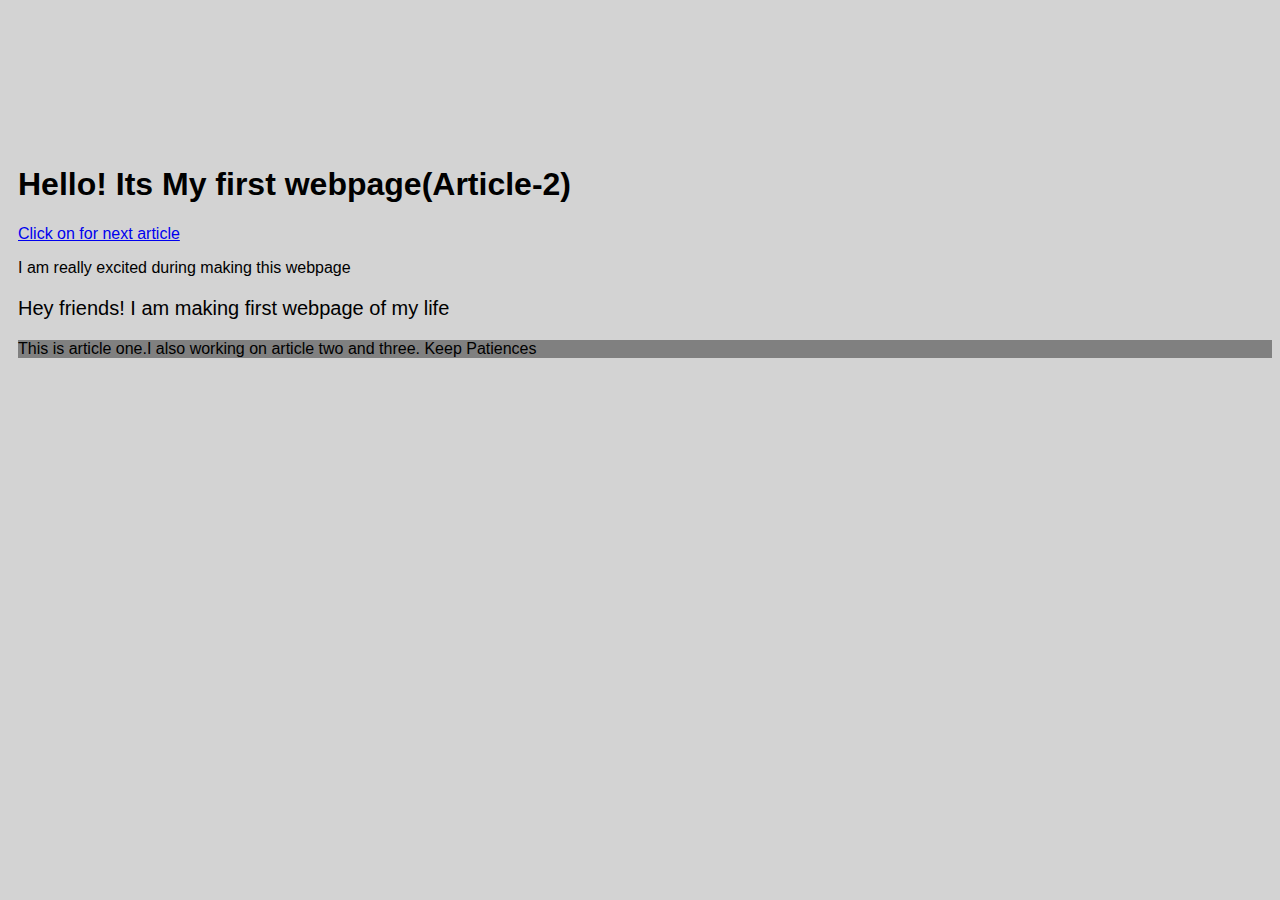
<file: article2.html>
<html>
    <head>
        
        <title style="text-align:center">My First Webpage</title>
         <link href="/ui/style.css" rel="stylesheet"/>
    </head>
    <body>
        <div class='contents'>
        <strong><h1>Hello! Its My first webpage(Article-2)</h1></strong>
        <a href="http://cloud.imad.hasura.io/article3">Click on for next article</a>
    
        <div>
        <p style="font-size:16px"> I am really excited during making this webpage</p>
        <p style="font-size:20px">Hey friends! I am making first webpage of my life</p>
        <P style="Background-color:grey">This is article one.I also working on article two and three. Keep Patiences</P>
        </div>
        </div>
    </body>
</html>
</file>
<file: ui/style.css>
body {
    font-family: sans-serif;
    background-color: lightgrey;
    margin-top: 75px;
}

.center {
    text-align: center;
}

.text-big {
    font-size: 300%;
}

.bold {
    font-weight: bold;
}

.img-medium {
    height: 400px;
}
.contents{
                margin: 0 auto;
                font-family:sans-serif;
                padding-top:70px;
                padding-left:10px;
            }
</file>
